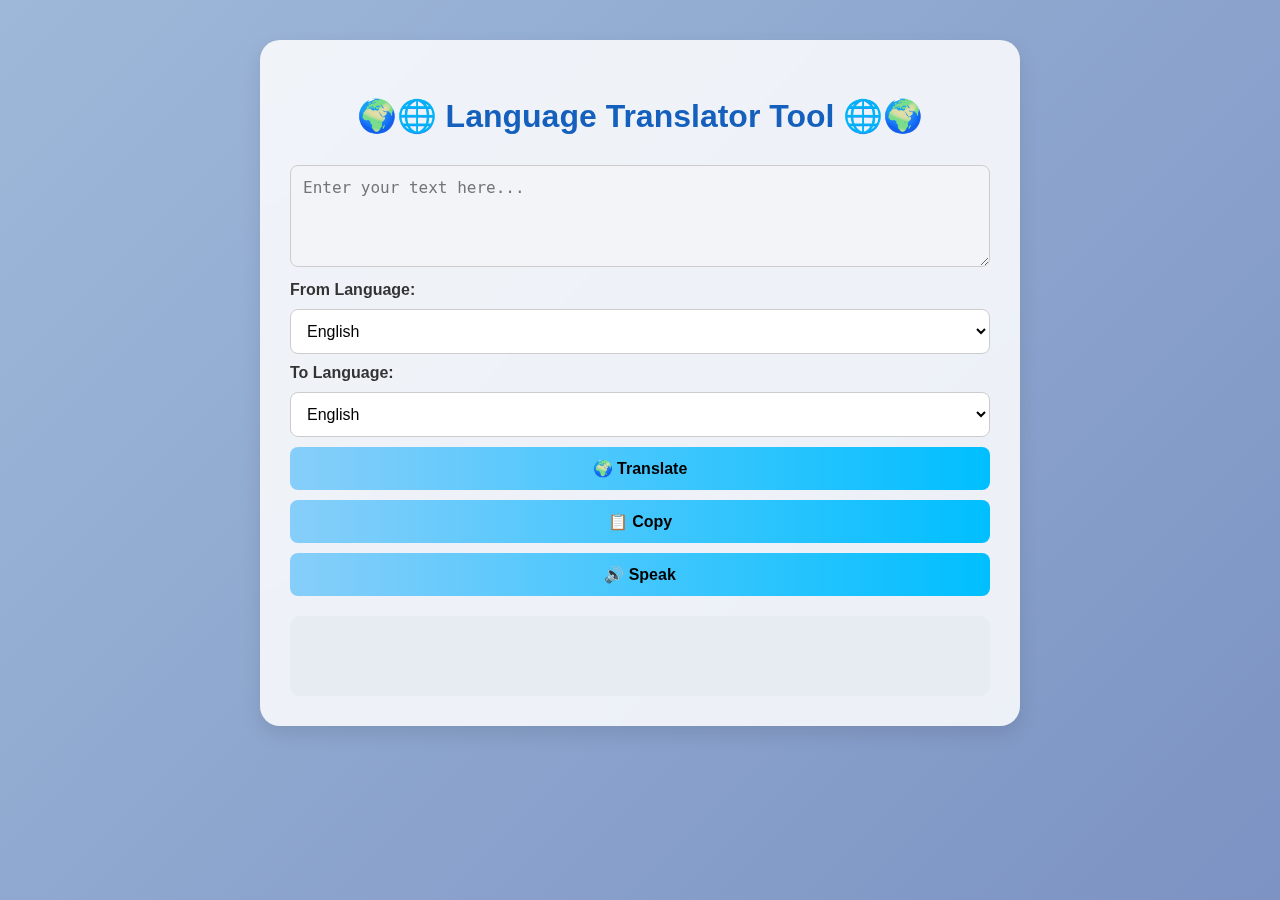
<file: index.html>
<!DOCTYPE html>
<html lang="en">
<head>
  <meta charset="UTF-8" />
  <meta name="viewport" content="width=device-width, initial-scale=1.0"/>
  <title>Language Translator</title>
  <link rel="stylesheet" href="CSS.css" />
  <link rel="icon" href="assets/earth-graphy-globe-earth-globe-atmosphere-world-generative-ai-free-png.webp" type="image/x-icon">
</head>
<body>
  <div class="container">
    <h2>🌍🌐 Language Translator Tool 🌐🌍</h2>

    <textarea id="inputText" rows="4" placeholder="Enter your text here..."></textarea>

    <label for="fromLang">From Language:</label>
    <select id="fromLang">
      <option value="en">English</option>
      <option value="hi">Hindi</option>
      <option value="fr">French</option>
      <option value="es">Spanish</option>
      <option value="de">German</option>
      <option value="it">Italian</option>
      <option value="ja">Japanese</option>
      <option value="zh">Mandarin Chinese</option>
      <option value="ko">Korean</option>
      <option value="ru">Russian</option>
      <option value="ar">Arabic</option>
      <option value="pt">Portuguese</option>
      <option value="sa">Sanskrit</option>
    </select>

    <label for="toLang">To Language:</label>
    <select id="toLang">
      <option value="en">English</option>
      <option value="hi">Hindi</option>
      <option value="fr">French</option>
      <option value="es">Spanish</option>
      <option value="de">German</option>
      <option value="it">Italian</option>
      <option value="ja">Japanese</option>
      <option value="zh">Mandarin Chinese</option>
      <option value="ko">Korean</option>
      <option value="ru">Russian</option>
      <option value="ar">Arabic</option>
      <option value="pt">Portuguese</option>
      <option value="sa">Sanskrit</option>
    </select>

    <button onclick="translateText()">🌍 Translate</button>
    <button onclick="copyText()">📋 Copy</button>
    <button onclick="speakText()">🔊 Speak</button>

    <div id="output"></div>
  </div>

  <script src="javaScript.js"></script>
</body>
</html>
</file>
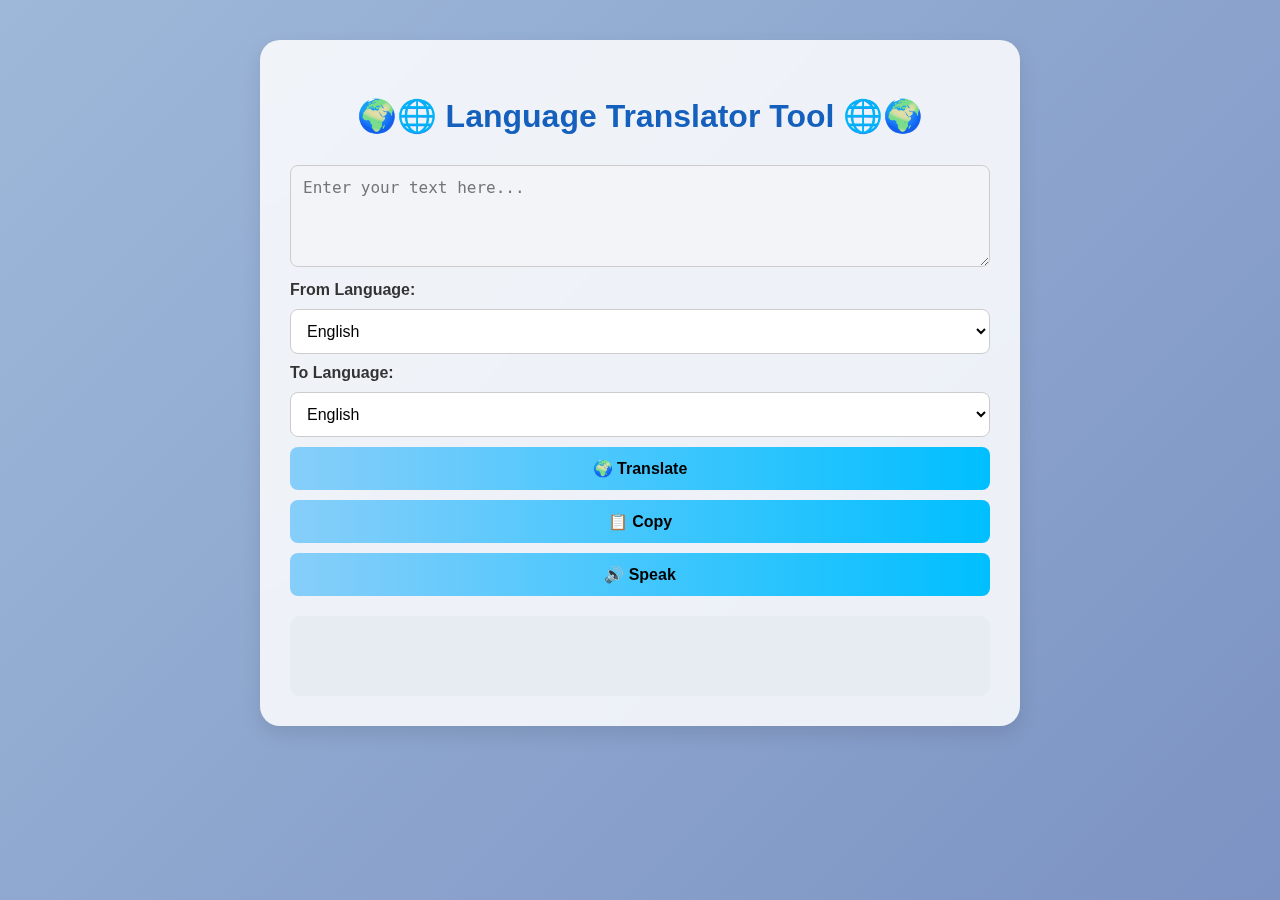
<file: HTML.html>
<!DOCTYPE html>
<html lang="en">
<head>
  <meta charset="UTF-8" />
  <meta name="viewport" content="width=device-width, initial-scale=1.0"/>
  <title>Language Translator</title>
  <link rel="stylesheet" href="CSS.css" />
  <link rel="icon" href="assets/earth-graphy-globe-earth-globe-atmosphere-world-generative-ai-free-png.webp" type="image/x-icon">
</head>
<body>
  <div class="container">
    <h2>🌍🌐 Language Translator Tool 🌐🌍</h2>

    <textarea id="inputText" rows="4" placeholder="Enter your text here..."></textarea>

    <label for="fromLang">From Language:</label>
    <select id="fromLang">
      <option value="en">English</option>
      <option value="hi">Hindi</option>
      <option value="fr">French</option>
      <option value="es">Spanish</option>
      <option value="de">German</option>
      <option value="it">Italian</option>
      <option value="ja">Japanese</option>
      <option value="zh">Mandarin Chinese</option>
      <option value="ko">Korean</option>
      <option value="ru">Russian</option>
      <option value="ar">Arabic</option>
      <option value="pt">Portuguese</option>
      <option value="sa">Sanskrit</option>
    </select>

    <label for="toLang">To Language:</label>
    <select id="toLang">
      <option value="en">English</option>
      <option value="hi">Hindi</option>
      <option value="fr">French</option>
      <option value="es">Spanish</option>
      <option value="de">German</option>
      <option value="it">Italian</option>
      <option value="ja">Japanese</option>
      <option value="zh">Mandarin Chinese</option>
      <option value="ko">Korean</option>
      <option value="ru">Russian</option>
      <option value="ar">Arabic</option>
      <option value="pt">Portuguese</option>
      <option value="sa">Sanskrit</option>
    </select>

    <button onclick="translateText()">🌍 Translate</button>
    <button onclick="copyText()">📋 Copy</button>
    <button onclick="speakText()">🔊 Speak</button>

    <div id="output"></div>
  </div>

  <script src="javaScript.js"></script>
</body>
</html>
</file>
<file: CSS.css>
body {
  font-family: 'Segoe UI', sans-serif;
  background: linear-gradient(135deg, #9EB8D9, #7C93C3);
  color: #222;
  margin: 0;
  padding: 40px 20px;
  min-height: 100vh;
  box-sizing: border-box;
}

.container {
  max-width: 700px;
  background: rgba(255, 255, 255, 0.85);
  backdrop-filter: blur(12px);
  padding: 30px;
  border-radius: 20px;
  box-shadow: 0 8px 20px rgba(0, 0, 0, 0.1);
  margin: auto;
}

h2 {
  text-align: center;
  color: #1560BD;
  margin-bottom: 20px;
  font-size: 2rem;
}

textarea,
select,
button {
  width: 100%;
  padding: 12px;
  margin-top: 10px;
  font-size: 1rem;
  border-radius: 8px;
  border: 1px solid #ccc;
  box-sizing: border-box;
}

textarea {
  background-color: #f2f4f8;
  color: #222;
}

select {
  background-color: #fff;
  color: #000;
}

button {
  background: linear-gradient(to right, #87cefa, #00bfff);
  color: #000;
  font-weight: bold;
  cursor: pointer;
  transition: 0.3s ease;
  border: none;
}

button:hover {
  background: linear-gradient(to right, #00bfff, #87cefa);
}

#output {
  background-color: #e6ecf2;
  color: #111;
  padding: 15px;
  margin-top: 20px;
  border-radius: 10px;
  font-size: 1.125rem;
  min-height: 50px;
}

label {
  font-weight: bold;
  margin-top: 10px;
  display: block;
  color: #333;
}

/* -------------------------------------
   RESPONSIVE MEDIA QUERIES
------------------------------------- */

/* Tablets (width up to 768px) */
@media (max-width: 768px) {
  .container {
    padding: 20px;
    border-radius: 16px;
  }

  h2 {
    font-size: 1.6rem;
  }

  textarea,
  select,
  button {
    font-size: 0.95rem;
    padding: 10px;
  }

  #output {
    font-size: 1rem;
  }
}

/* Mobile (width up to 480px) */
@media (max-width: 480px) {
  body {
    padding: 20px 10px;
  }

  .container {
    padding: 15px;
    border-radius: 12px;
  }

  h2 {
    font-size: 1.4rem;
  }

  textarea,
  select,
  button {
    font-size: 0.9rem;
    padding: 8px;
  }

  #output {
    font-size: 0.95rem;
    padding: 12px;
  }
}
</file>
